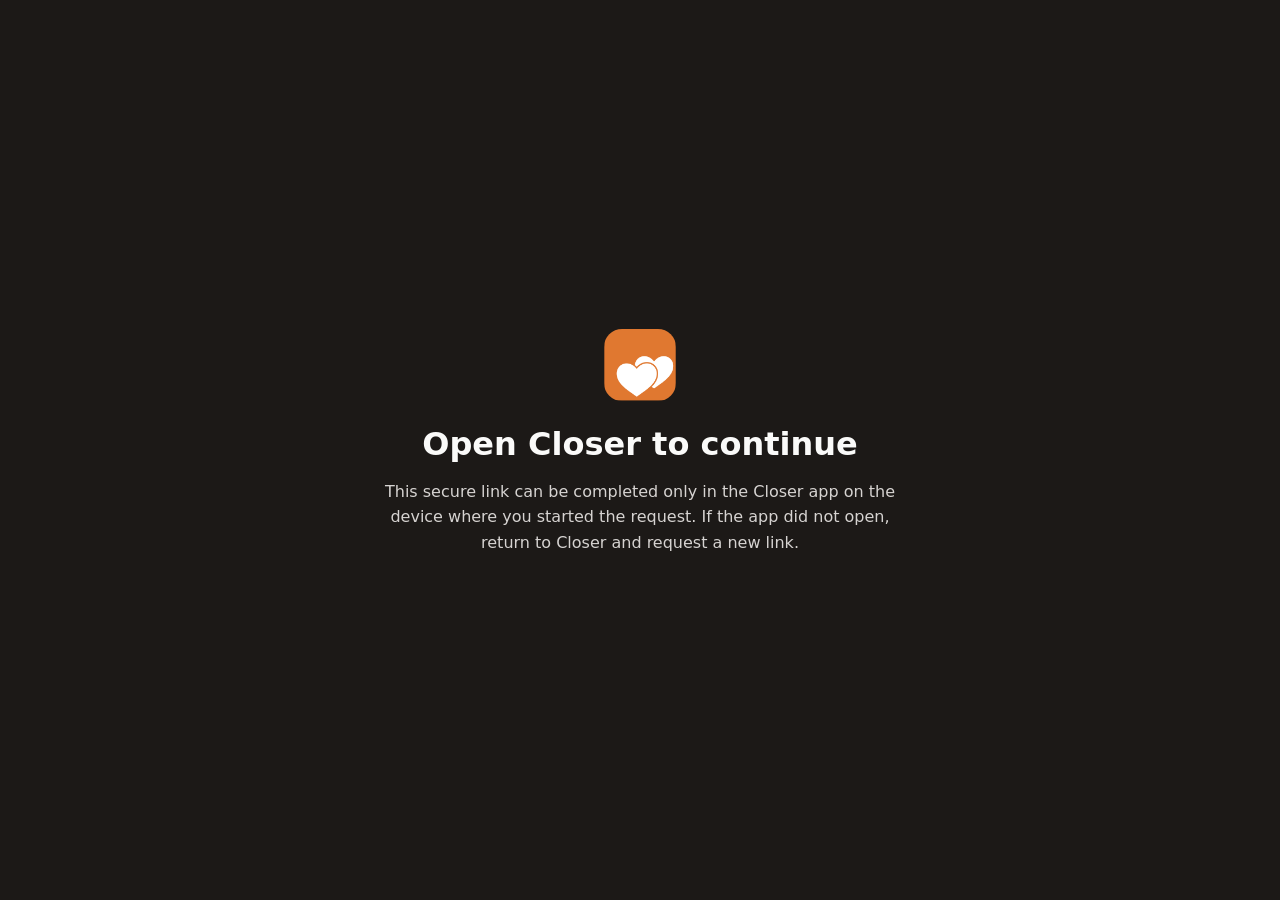
<file: auth/callback.html>
<!DOCTYPE html>
<html lang="en">
<head>
  <meta charset="UTF-8" />
  <meta name="viewport" content="width=device-width, initial-scale=1.0" />
  <meta name="robots" content="noindex, nofollow" />
  <title>Open Closer</title>
  <link rel="icon" type="image/png" href="/icon.png?v=3" />
  <style>
    :root { color-scheme: dark; font-family: system-ui, -apple-system, sans-serif; }
    body { min-height: 100vh; margin: 0; display: grid; place-items: center; background: #1c1917; color: #fafaf9; }
    main { width: min(32rem, calc(100% - 3rem)); text-align: center; }
    img { width: 72px; height: 72px; border-radius: 18px; }
    h1 { margin: 1.25rem 0 .75rem; }
    p { color: #d6d3d1; line-height: 1.6; }
  </style>
</head>
<body>
  <main>
    <img src="/icon.png?v=3" alt="Closer" />
    <h1>Open Closer to continue</h1>
    <p>This secure link can be completed only in the Closer app on the device where you started the request. If the app did not open, return to Closer and request a new link.</p>
  </main>
</body>
</html>
</file>
